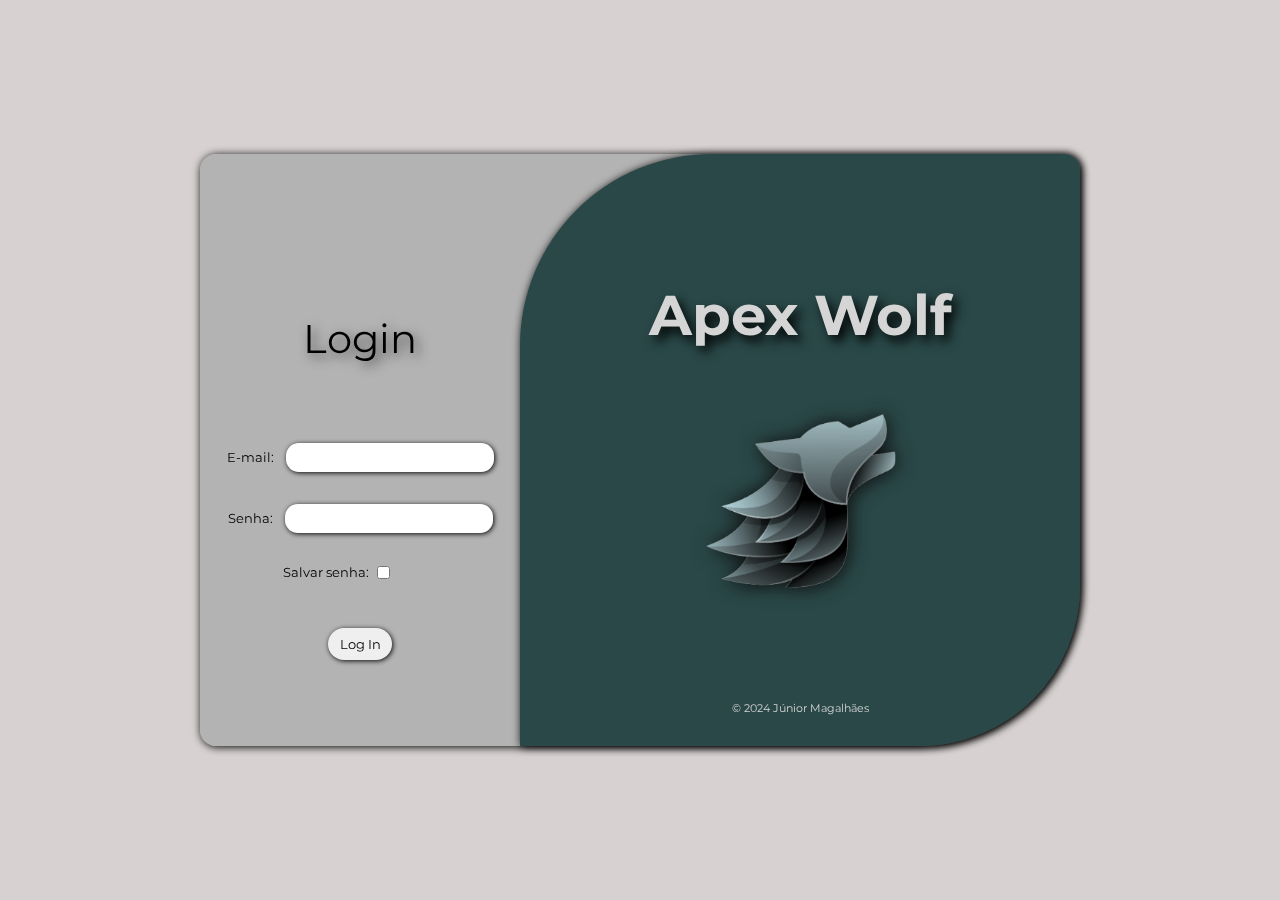
<file: public/index.html>
<!DOCTYPE html>
<html lang="pt-br">

<head>
    <meta charset="UTF-8" />
    <meta name="viewport" content="width=device-width, initial-scale=1.0" />
    <title>Estoque</title>
    <link rel="stylesheet" href="./CSS/style.css">
    <link rel="preconnect" href="https://fonts.googleapis.com">
    <link rel="preconnect" href="https://fonts.gstatic.com" crossorigin>
    <link href="https://fonts.googleapis.com/css2?family=Montserrat:ital,wght@0,100..900;1,100..900&display=swap"
        rel="stylesheet">
</head>

<body>

    <section>
        <div class="left">
            <header>
                <div class="area-logo-mobi">
                    <div class="text-right">
                        <h3>Apex Wolf</h3>
                    </div>
                    <div class="logo">
                        <img src="./IMG/logo.png" alt="logo">
                    </div>

                </div>

                <div class="header-area">
                    <div class="text">Login</div>

                </div>

            </header>

            <main>
                <div class="input--area">
                    <form action="">
                        <div class="email-login">
                            <label for="email" class="input">E-mail:</label>
                            <input type="email" id="email" required>
                            <div class="erro-msg">
                                <h3></h3>
                            </div>
                        </div>
                        <div class="senha-login">
                            <label for="senha" class="input">Senha:</label>
                            <input type="password" id="senha">
                            <div class="erro-msg">
                                <h3></h3>
                            </div>
                        </div>
                        <div class="salvar-senha">
                            <label for="salvarSenha" class="checkbox">Salvar senha:</label>
                            <input type="checkbox" id="salvarSenha">
                        </div>
                    </form>

                    <button type="button" class="button">Log In</button>
                    <span class="copy-mobi"> &copy; 2024 Junior Magalhães </span>

                </div>
            </main>

        </div>

        <div class="right">
            <div class="text-right">
                <h3>Apex Wolf</h3>
            </div>
            <div class="logo">
                <img src="./IMG/logo.png" alt="logo">
            </div>

            <footer>
                <span> &copy; 2024 Júnior Magalhães </span>

            </footer>
        </div>
    </section>
    <script src="./JS/script.js"></script>
    
</body>

</html>
</file>
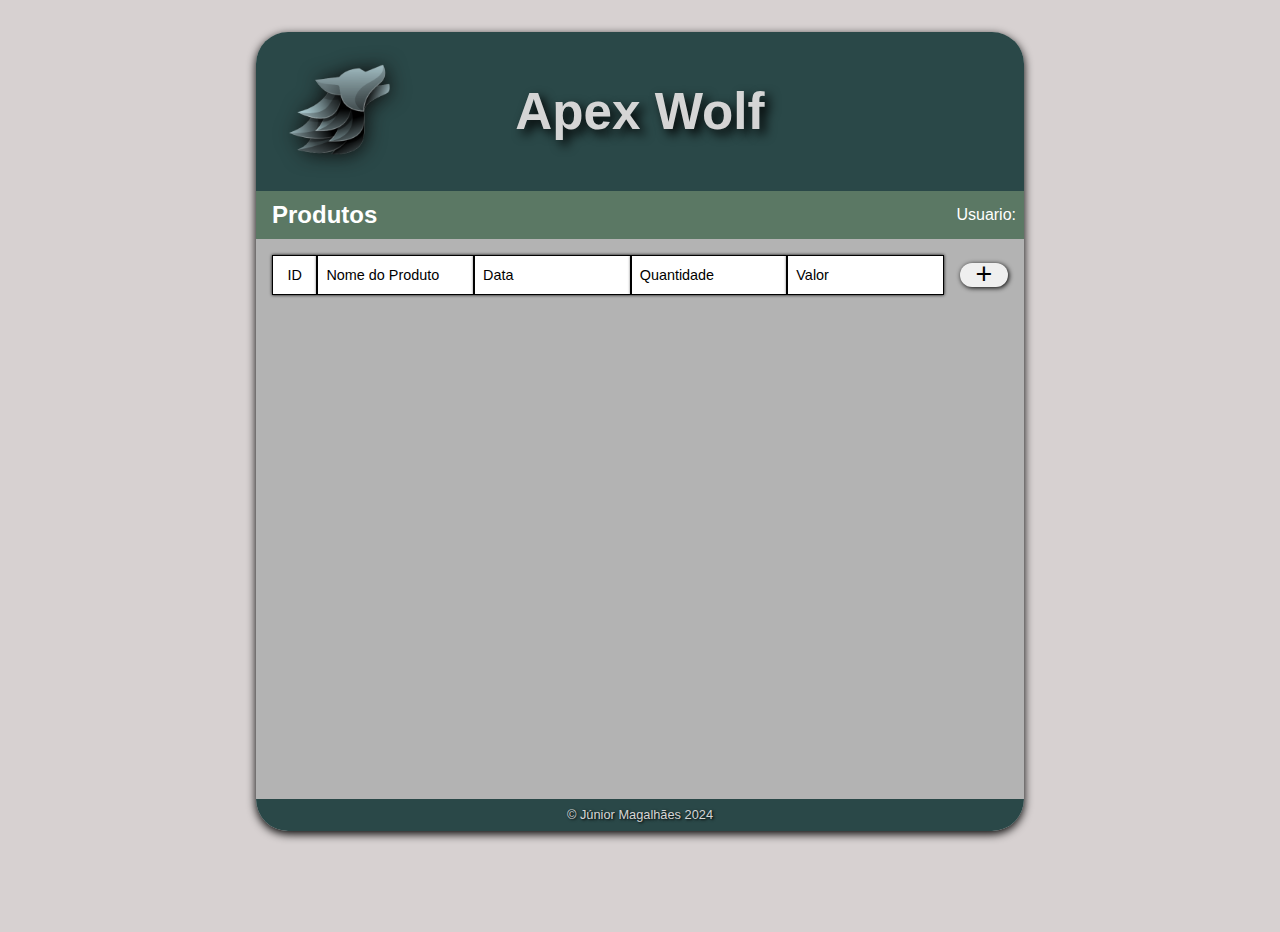
<file: public/estoque.html>
<!DOCTYPE html>
<html lang="pt-br">

<head>
    <meta charset="UTF-8">
    <meta name="viewport" content="width=device-width, initial-scale=1.0">
    <link rel="stylesheet" href="./CSS/styleEstoque.css">
    <title>Estoque</title>
</head>

<body>

    <section>

        <header>
            <div class="bar">
                <div class="logo">
                    <img src="./IMG/logo.png" alt="">
                </div>
                <div class="text">
                    <h3>Apex Wolf</h3>
                </div>
                <div></div>
            </div>
        </header>

        <main>
            <div class="text-estoque-menu">
                <div class="text-produto">
                    <h3>Produtos</h3>
                </div>

                <div class="usuario">Usuario:</div>
            </div>
            <div class="area-produto">
                <div class="main-produto">
                    <div class="area-text-adicionar" id="adicionar-id">
                        <div class="text-id">
                            ID
                        </div>
                    </div>
                    <div class="area-text-adicionar">
                        <div class="text-produto" id="adicionar-pr">
                            Nome do Produto
                        </div>
                    </div>
                    <div class="area-text-adicionar">
                        <div class="text-data" id="adicionar-data">
                            Data
                        </div>

                    </div>
                    <div class="area-text-adicionar" id="adicionar-qua">
                        <div class="text-quantidade">
                            Quantidade
                        </div>

                    </div>
                    <div class="area-text-adicionar">
                        <div class="text-valor" id="adicionar-valor">
                            Valor
                        </div>

                    </div>
                    <div class="button-adicionar">
                        <button type="button">+</button>
                    </div>
                </div>
            </div>

            <div class="display-adicionar">
                <div class="display-area">
                    <div class="tex-deisplay">
                        <h3>Adicionar Produto</h3>

                    </div>
                    <div class="input-adicionar">
                        <form action="">
                            <div class="id">
                                <label for="id">Id:</label>
                                <input type="text" id="id">
                            </div>

                            <div class="nome-do-produto">
                                <label for="produto">Nome do Produto:</label>
                                <input type="text" id="produto">
                            </div>

                            <div class="quantidade">
                                <label for="quantidade">Quantidade:</label>
                                <input type="number" id="quantidade">
                            </div>

                            <div class="data">
                                <label for="data">Data:</label>
                                <input type="date" id="data">
                            </div>

                            <div class="valor">
                                <label for="valor">Valor:</label>
                                <input type="number" id="valor">
                            </div>
                        </form>
                    </div>
                    <div class="buttons-footer">
                        <button class="button-adicionar-produto">Adicionar</button>
                        <button class="button-voltar">voltar</button>

                    </div>
                </div>
            </div>

        </main>
        <footer>
            &copy; Júnior Magalhães 2024
        </footer>

    </section>




    <script src="./JS/scriptEstoque.js"></script>
    



</body>

</html>
</file>
<file: public/CSS/style.css>
*{
   box-sizing: border-box;
   margin: 0;
   font-family: "Montserrat", sans-serif;
}
body{
    display: flex;
    flex-direction: row;
    margin: auto;
    align-items: center;
    justify-content: center;
    text-align: center;
    background-color: rgb(215, 209, 209);
    min-height: 100vh;
    width: 100vw;
}

section{
    width: 100%;
    display: flex;
    width: auto;
    border-radius: 1rem;
    background-color: rgb(179, 179, 179);
    box-shadow: 1px 1px 8px rgb(0, 0, 0);
    border-bottom-right-radius: 10rem;

}



.left{
    
    display: flex;
    flex-direction: column;
    align-items: center;
    width:20rem;
    height: 37rem;
    border-radius: 1rem;
    border-bottom-right-radius: 0rem;
    backdrop-filter:blur(55px);
}

.area-logo-mobi{
    display: none;

}
.header-area{
    display: flex;
    flex-direction: column;
    align-items: center;
}
.text{
    margin: auto;
    display: flex;
    justify-content: center;
    align-items: center;
    text-align: center;
    font-size: 2.5rem;
    margin-top: 10rem;
    color: rgb(0, 0, 0);
    text-shadow: 0.1em 0.1em 0.3em rgb(66, 66, 66);
}


.input--area{
    display: flex;
    flex-direction: column;
    align-items: center;
    margin-top: 5rem;
    gap: 2rem;
}

form {
    gap: 2rem;
    display: flex;
    flex-direction: column;
    
}

.email-login input, .senha-login input{
    margin-left: 0.5rem;
    border: none;
    width: 13rem;
    border-radius: 0.8rem;
    outline: none;
    padding: 0.4rem;
    box-shadow: 1px 1px 5px #0c0909;
}

.salvar-senha {
    align-items: flex-start;
    align-items: center;
    display: flex;
    margin-left: 3.5rem;
    gap: 0.5rem;

}


.email-login  input:hover, .senha-login  input:hover{
    transform: scale(1.01);

}

label{
    text-align: right;
    font-size: 0.8rem;
}


.button{
    width: 4rem;
    height: 2rem;
    border-radius: 3rem;
    margin-top: 1rem;
    border: none;
    cursor: pointer;
    box-shadow: 1px 1px 5px #0c0909;
}

.button:hover{
    background-color: rgba(34, 82, 49, 0.606);
    transform: scale(1.1);
}

.copy-mobi{
    display: none;

}

.right{
    display: flex;
    flex-direction: column;
    align-items: center;
    justify-content: center;
    width:35rem;
    height: inherit;
    background-color: rgb(42, 72, 72);
    backdrop-filter:blur(2px);
    border-top-right-radius: 1rem;
    border-bottom-right-radius: 10rem;
    border-top-left-radius:12rem;
    box-shadow: 1px 1px 8px rgb(0, 0, 0);
}

.logo{
    display: flex;
    align-items: center;
    justify-content: center;
    height: 15rem;
    margin-top: 2rem;
}

.logo img{
    width: 12rem;
    height: 11rem;
    filter: drop-shadow(1px 1px 10px #0c0909);
}
.text-right{
    margin-top: 6rem;

}

.text-right h3{
    color: rgb(213, 213, 213);
    text-shadow: 0.1em 0.1em 0.2em black;
    font-size: 3.5rem;

}

footer{
    margin-top: 5rem;
    color: rgb(213, 213, 213);
    font-size: 0.7rem;

}


 .erro-msg{
    margin: 0;
    margin-top: 0.1rem;
    
    display: none;

    width: 65%;
    height: 1rem;
    background-color: rgb(42, 72, 72);

    margin-left: 4rem;
    border-bottom-right-radius: 0.5rem;
    border-bottom-left-radius: 0.5rem;

    color: rgb(213, 213, 213);
    font-size: 0.6rem;
    text-align: center;
    align-items: center;
    justify-content: center;
    

}


@media (max-width:1024px){
    section{
        width: 90vw;
       
    }


    .input{
        display: block;
        align-items: flex-start;
        text-align: start;
        padding: 0.1rem;
        margin-left: 1rem;
    }
    .input input{
       width:  12rem;
       margin-right: 1rem;

    }

    .right{
        width: 80vw;
    }
    .text-right h3{
        font-size: 2.3rem;

    }

    .logo img{
        width: 15vw;
        height: 14vw;
    }

    footer{
        font-size: 0.4rem;
    }

    .erro-msg{
        margin-top: 0.1rem;
        height: 1rem;
        margin-left: 1rem;
        font-size: 0.5rem;
        
    
    }


}

@media(max-width: 880px){

    section{
        width: 23rem;
        background-color: rgb(42, 72, 72);
        border-radius: 1rem;
    }

    .area-logo-mobi{
        display: block;
        height: 10vw;
        justify-content: center;
        align-items: center;
    }
    .text-right{
        margin-top: 1rem;
    }
    .logo {
        height: 10rem;
        margin-top: 0;
    }
    .logo img{
        width: 8rem;
        height: 7rem;
        
    }
    .header-area .text{
        font-size:1.6rem;

    }
   
    .right{
        
        display: none;
        

    }
    .header-area{
        margin: 0;
        height:12rem ;
        

    }
    .text{
        font-size: 3vw;
        margin-bottom: 2rem;
    }

    .input--area{
       margin: 0;
       width: 12rem;
       height: auto;
       margin-top: 1rem;
       align-items: center;
       justify-content: center;
    }

    .button{
        margin-bottom: 2rem;
    }

    form{
       width: auto;
       
    }

   
    input{
        display: block;

    }
    .copy-mobi{
        display: block;
        font-size: 0.6rem;
        margin-bottom: 0.5rem;

    }
    .left{
        height: auto;
        margin: 0;
        backdrop-filter:blur(0px);
        background-color: rgb(179, 179, 179);
        border-top-right-radius: 0rem;
        border-bottom-right-radius:0rem ;
    }

    .erro-msg{
        margin-top: 0.1rem;
        height: 1rem;
        margin-left: 1rem;
        font-size: 0.5rem;
        
    
    }
}
</file>
<file: public/CSS/styleEstoque.css>
*{
    box-sizing: border-box;
    margin: 0;
    padding: 0;
    font-family: "Montserrat", sans-serif;
}
body{
    width: 100vw;
    margin-top: 2rem;
    height: 100vh;
    display: flex;
    flex-direction: column;
    align-items: center;
    background-color: rgb(215, 209, 209);
    
}

section{
    display: flex;
    flex-direction: column;
    align-items: center;
    justify-content: center;
    width: 60vw;
    box-shadow: 0px 3px 10px rgb(0, 0, 0);
    margin: 0;
    border-radius: 2rem;
}

header{
    display: flex;
    justify-content: center;
    width: 100%;
}

.bar{
    padding: 2rem;
    width: 100%;
    display: flex;
    justify-content:space-between;
    align-items: center;
    border-top-left-radius: 2rem;
    border-top-right-radius: 2rem;
    background-color: rgb(42, 72, 72);
   
}

.logo{
    width: 0;
}
.logo img{
    width: 8vw;
    filter: drop-shadow(1px 1px 10px #0c0909);
}

.text{
    width: 30vw;
    display: flex;
    align-items: center;
    justify-content: center;
}

.text h3{
    font-size: 4vw;
    color: rgb(213, 213, 213);
    text-shadow: 0.1em 0.1em 0.2em black;
}


.menu{
    border: 1px solid  rgb(213, 213, 213);
    width: 2rem;
    margin: 0.3rem;
}


main{
    width: 100%;
    height: 38rem;
    background-color: rgb(179, 179, 179);
    
    overflow: hidden; 
}

.text-estoque-menu{
    display: flex;
    justify-content: space-between;
    width: 100%;
    background-color: rgba(34, 82, 49, 0.606);
    
}


.produtos{
    display: flex;
    width: 100%;
    border: 0.5px solid #020202;
    padding: 0.5rem;
    height: 2.5rem;
    box-shadow:0px 0px 3px #000;
}

.usuario{
    padding: 0.5rem;
    color: rgb(255, 255, 255); 
    font-size: 1rem; 
}


.text-estoque-menu{
    height: 3rem;
    align-items: center;
    display: flex;
}
.text-estoque-menu h3{
    margin-left: 1rem;
    color: rgb(255, 255, 255); 
    font-size: 1.5rem; 
}

.area-produto{
    display: flex;
    flex-direction: column; 
    margin-top: 1rem;  
}

.main-produto{
    display: flex;
    width: 100%;
    flex-direction: row;
    padding: 1rem;
    height: 2.5rem;
    align-items: center;

}

.main-produto-2{
    display: flex;
    width: 100%;
    flex-direction: row;
    padding: 1rem;
    height: 2.5rem;
    align-items: center;

}

#adicionar-id{
    width: 10rem;
    border: 0.5px solid #020202;
    justify-content: center;
    box-shadow:0px 0px 3px #000;
    padding: 0.5rem;
}



 /* AREA MAIN TEXT AREA*/

.area-text-adicionar{
    display: flex;
    width: 100%;
    border: 0.5px solid #020202;
    padding: 0.5rem;
    height: 2.5rem;
    box-shadow:0px 0px 3px #000;
    text-align: center;
    font-size: 0.9rem;
    align-items: center;
    background-color: #ffffff;
}



.button-adicionar {
    display: flex;
    justify-content: center;
    align-items: center;
}
.button-adicionar button{
    width: 3rem;
    height: 1.5rem;
    border-radius: 2rem;
    border: none;
    cursor: pointer;
    box-shadow: 1px 1px 5px#000;
    font-size: 1.8rem;

    display: flex;
    justify-content: center;
    text-align: center;
    align-items: center;
    margin-left: 1rem;
}
.button-adicionar button:hover{
    transform: scale(1.1);
    background-color: rgba(34, 82, 49, 0.606);
    color: rgb(249, 249, 249);
}


/* display quando clicar em adicionar*/

.display-adicionar{
    
    width: 100%;
    background-color: #33333385; 
    height: 100%; 
    position: fixed; 
    left:0;
    top:0;
    bottom:0;
    right:0;
    overflow: hidden;
    z-index: 1000;

    display: none;
    justify-content: center;
    align-items: center;
    transition: all ease .5s;
}

.display-area{
    display: flex;
    flex-direction: column;
    align-items: center;
   
    width: 30rem;
    height: 30rem;
    border-radius: 2rem;
    padding: 2rem;
    background-image: linear-gradient(to right, rgb(179, 179, 179), rgb(42, 72, 72));
    box-shadow: 1px 1px 5px #000;
}

.tex-deisplay h3{
    font-size: 2rem;
    color: rgb(213, 213, 213);
    text-shadow: 0.1em 0.1em 0.2em black;

}

.input-adicionar{
    display: block;
    padding: 3rem;
    display: flex;
    flex-direction: column;
    text-align: left;
    
    font-size: 0.8rem;
    color: rgb(210, 204, 204);  
}

label {
    
    display: block;
    margin-bottom: 2px;
    margin-top: 0.5rem;
    
    
  }

.input-adicionar .id input{
    width: 4rem;
}

.input-adicionar .data input, .valor input{
    width: 6rem;
}
.input-adicionar .quantidade input{
    width: 3rem;

}

input{
    padding-left: 0.2rem;
    width: 10rem;
    height: 1.5rem;
    border-radius: 0.3rem;
    border: none;
    box-shadow: 1px 1px 2px #000;
    outline: 0;

}

input:hover{
    transform: scale(1.01);
    

}

.buttons-footer{
    display: flex;
    align-items: center;
    justify-content: center;
    gap: 1rem;
    width: 100%;
}

.button-adicionar-produto, .button-voltar{
    font-size: 1rem;
    border-radius: 0.5rem;
    border: none;
    padding: 0.3rem;
    cursor: pointer;

}

.button-adicionar-produto:hover, .button-voltar:hover{
    transform: scale(1.03);
    color: #fff;
    background-color: rgb(42, 72, 72);
}


footer{
    width: 100%;
    height: 2rem;
    background-color: rgb(42, 72, 72);
    border-top-left-radius: 0;
    border-top-right-radius: 0;
    border-bottom-left-radius: 2rem;
    border-bottom-right-radius: 2rem;
    

    font-size: 0.8rem;
    color: rgb(213, 213, 213);
    text-shadow: 0.1em 0.1em 0.2em black;

    display: flex;
    align-items: center;
    justify-content: center;
}

@media (max-width: 800px){
    body{
        
        margin: 0;
    }

    header{
        width: 100vw;
        
        
    }
    .bar{
        border-radius: 0;
    }

    .bar img{
        width: 15vw;
    }

    .text h3{
        font-size: 6vw;
    }
    main{
        width: 100vw;
        height: 100vh;

    }
     .area-produto, .main-produto{
        width: 100vw;

    }

    .display-area{
        width: 90vw;

    }

    
    .area-text-adicionar{
        justify-content: center;
        font-size: 2.3vw;
       
    }

    .produtos-id{
        width: 5vw;
        font-size:  2.3vw;
    }
    #adicionar-id{
        padding: 1rem;
        width: 5vw;
        font-size:  2.3vw;

    }

    .button-adicionar button{
        width: 1.5rem;
        height: 1rem;
        margin-left: 0.3rem;
        font-size: 1rem;
    }
       
    .bar{
        padding: 1rem;
        
       
    }

    footer{
        border-radius: 0;
        box-shadow: none;
        width: 100vw;
        font-size: 0.8rem;

    }

}
</file>
